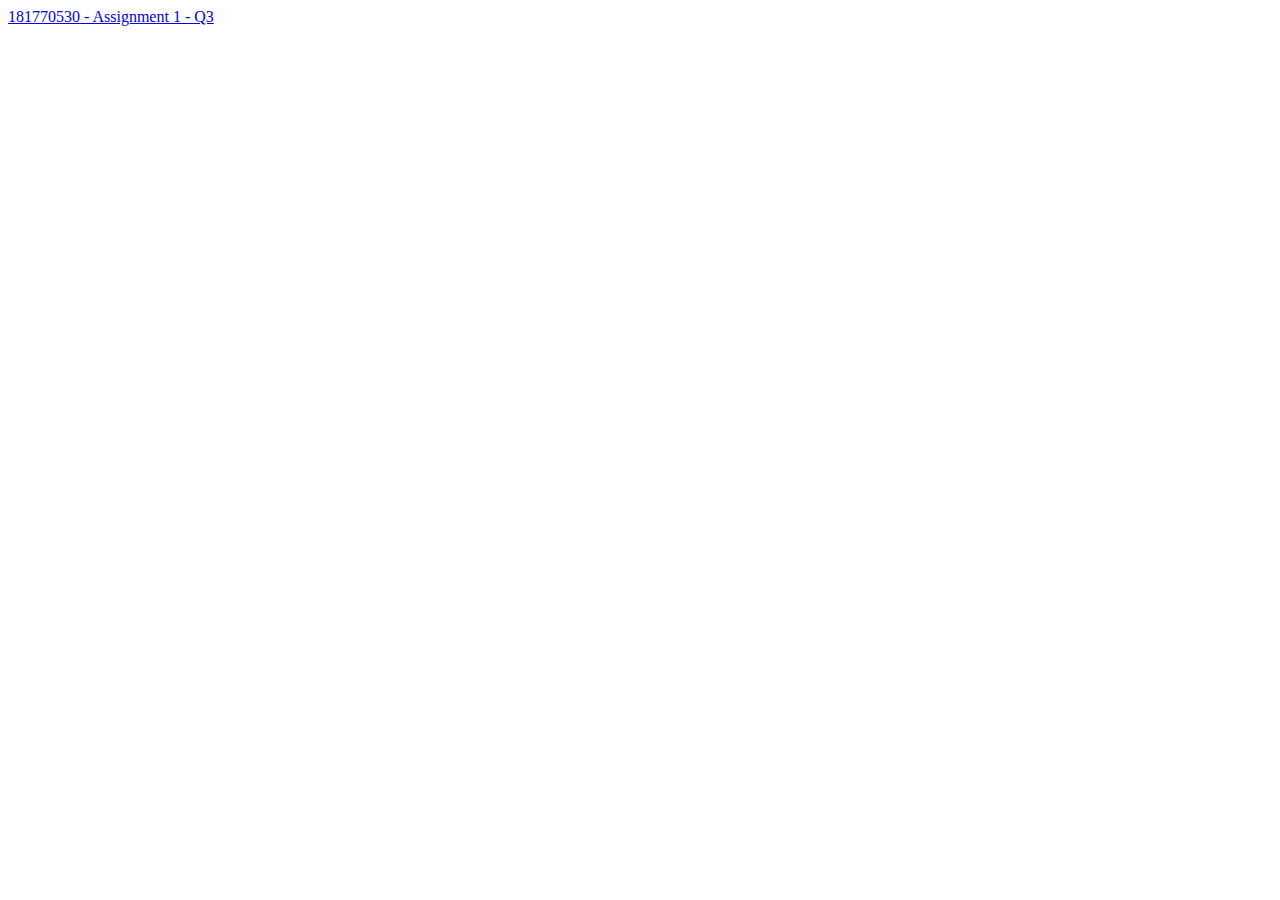
<file: 181770530_a1/q3/index.html>
<!DOCTYPE html>
<html lang="en" dir="ltr">
  <head>
    <meta charset="utf-8">
    <title>a1q3</title>
  </head>
  <body>
    <a href="https://diveintotechtoday.wordpress.com/">181770530 - Assignment 1 - Q3</a>
  </body>
</html>
</file>
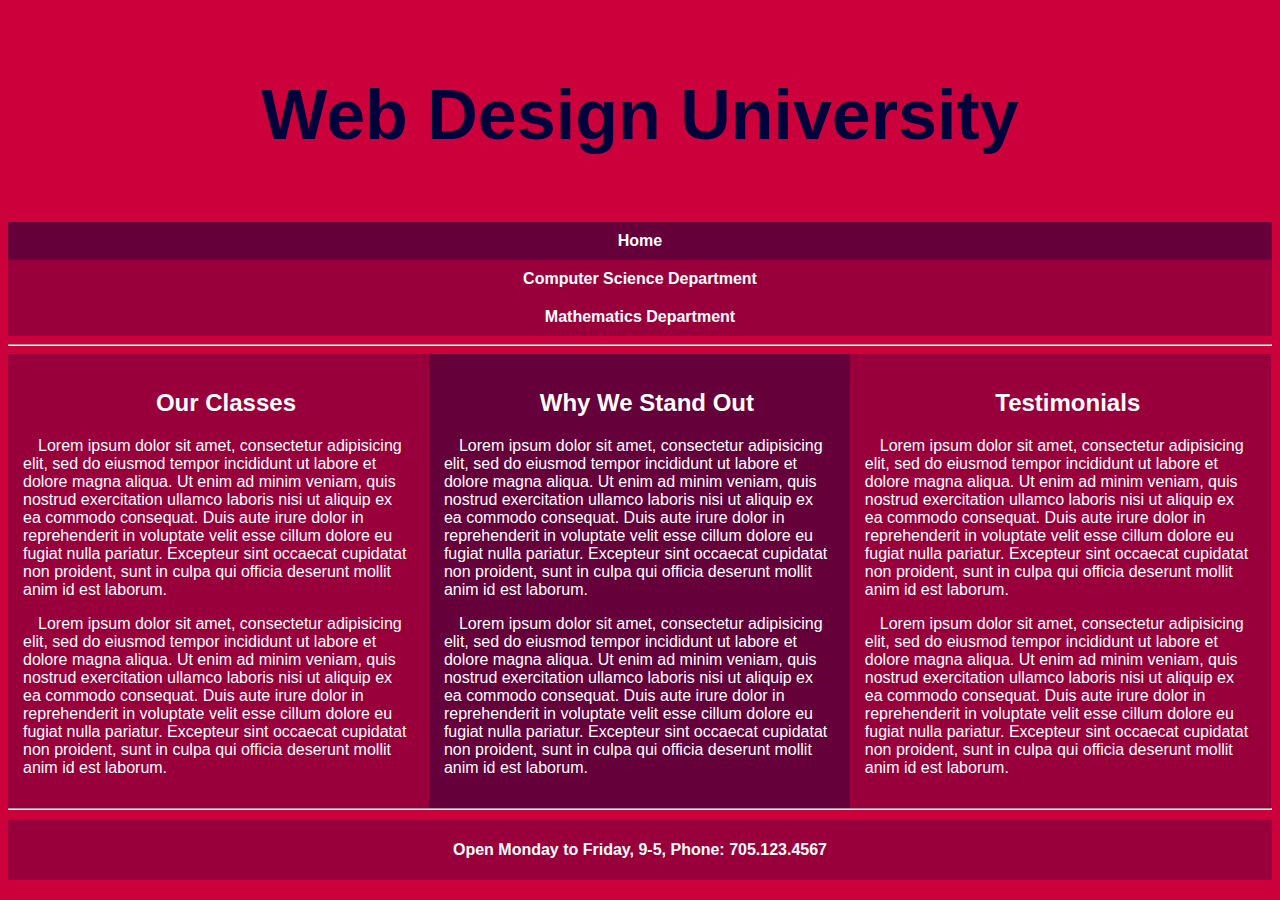
<file: 181770530_a1/q2/www/index.html>
<!DOCTYPE html>
<html lang="en" dir="ltr">
  <head>
    <meta charset="utf-8">
    <link rel="stylesheet" type="text/css" href="css/home.css">
    <link rel="icon" href="/img/favicon-16x16.png" type="image/x-icon" sizes="16x16">
    <title>Web Design University</title>
  </head>

  <body>
    <header>
      <h1>Web Design University</h1>
    </header>

    <div class="nav">
      <ul>
        <li>
          <a class="active navpage" href="/index.html"><b>Home</b></a>
        </li>
        <li>
          <a class="navpage" href="/computerscience/index.html"><b>Computer Science Department</b></a>
        </li>
        <li>
          <a class="navpage" href="/mathematics/index.html"><b>Mathematics Department</b></a>
        </li>
      </ul>
    </div>

    <hr>

    <div class="mainsection">
      <div class="left-column">
        <h2>Our Classes</h2>
        <p>Lorem ipsum dolor sit amet, consectetur adipisicing elit, sed do
          eiusmod tempor incididunt ut labore et dolore magna aliqua. Ut enim
          ad minim veniam, quis nostrud exercitation ullamco laboris nisi ut
          aliquip ex ea commodo consequat. Duis aute irure dolor in
          reprehenderit in voluptate velit esse cillum dolore eu fugiat nulla
          pariatur. Excepteur sint occaecat cupidatat non proident, sunt in
          culpa qui officia deserunt mollit anim id est laborum.</p>
        <p>Lorem ipsum dolor sit amet, consectetur adipisicing elit, sed do
          eiusmod tempor incididunt ut labore et dolore magna aliqua. Ut enim
          ad minim veniam, quis nostrud exercitation ullamco laboris nisi ut
          aliquip ex ea commodo consequat. Duis aute irure dolor in
          reprehenderit in voluptate velit esse cillum dolore eu fugiat nulla
          pariatur. Excepteur sint occaecat cupidatat non proident, sunt in
          culpa qui officia deserunt mollit anim id est laborum.</p>
      </div>

      <div class="middle-column">
        <h2>Why We Stand Out</h2>
        <p>Lorem ipsum dolor sit amet, consectetur adipisicing elit, sed do
          eiusmod tempor incididunt ut labore et dolore magna aliqua. Ut enim
          ad minim veniam, quis nostrud exercitation ullamco laboris nisi ut
          aliquip ex ea commodo consequat. Duis aute irure dolor in
          reprehenderit in voluptate velit esse cillum dolore eu fugiat nulla
          pariatur. Excepteur sint occaecat cupidatat non proident, sunt in
          culpa qui officia deserunt mollit anim id est laborum.</p>
        <p>Lorem ipsum dolor sit amet, consectetur adipisicing elit, sed do
          eiusmod tempor incididunt ut labore et dolore magna aliqua. Ut enim
          ad minim veniam, quis nostrud exercitation ullamco laboris nisi ut
          aliquip ex ea commodo consequat. Duis aute irure dolor in
          reprehenderit in voluptate velit esse cillum dolore eu fugiat nulla
          pariatur. Excepteur sint occaecat cupidatat non proident, sunt in
          culpa qui officia deserunt mollit anim id est laborum.</p>
      </div>

      <div class="right-column">
        <h2>Testimonials</h2>
        <p>Lorem ipsum dolor sit amet, consectetur adipisicing elit, sed do
          eiusmod tempor incididunt ut labore et dolore magna aliqua. Ut enim
          ad minim veniam, quis nostrud exercitation ullamco laboris nisi ut
          aliquip ex ea commodo consequat. Duis aute irure dolor in
          reprehenderit in voluptate velit esse cillum dolore eu fugiat nulla
          pariatur. Excepteur sint occaecat cupidatat non proident, sunt in
          culpa qui officia deserunt mollit anim id est laborum.</p>
        <p>Lorem ipsum dolor sit amet, consectetur adipisicing elit, sed do
          eiusmod tempor incididunt ut labore et dolore magna aliqua. Ut enim
          ad minim veniam, quis nostrud exercitation ullamco laboris nisi ut
          aliquip ex ea commodo consequat. Duis aute irure dolor in
          reprehenderit in voluptate velit esse cillum dolore eu fugiat nulla
          pariatur. Excepteur sint occaecat cupidatat non proident, sunt in
          culpa qui officia deserunt mollit anim id est laborum.</p>
      </div>
    </div>

    <hr>

    <footer>
      <p><b>Open Monday to Friday, 9-5, Phone: 705.123.4567</b></p>
    </footer>

  </body>
</html>
</file>
<file: 181770530_a1/q2/www/css/home.css>
* {
  box-sizing: border-box;
}

@import url(https://fonts.googleapis.com/css?family=Quicksand:400,700,400italic,700italic);

body {
  background-color: #cc003b;
  font-family: Quicksand, sans-serif;
  font-size: 16px;
  font-weight: normal;
  color: white;
}

header{
  text-align: center;
  padding: 20px;
  font-size: 35px;
  color: #00003b;
}

h2 {
  text-align: center;
}

nav {
	width: 100%;
	background-color: #99003b;
	text-align: center;
}

ul {
  list-style-type: none;
  margin: 0;
  padding: 0;
  background-color: #99003b;
}

.navpage {
  display: block;
  color: white;
  text-align: center;
  padding: 10px;
  text-decoration: none;
}

li a:hover {
  background-color: #66003b;
}

.active {
	background-color: #66003b;
}

.left-column {
  float: left;
  width: 33.3%;
  background-color: #99003b;
  padding: 15px;
  text-indent: 15px;
}

.left-column img {
   width: 100%;
}

.middle-column {
  float: left;
  width:33.3%;
  background-color: #66003b;
  padding: 15px;
  text-indent: 15px;
}

.middle-column img {
   width: 100%;
}

.right-column {
  float: left;
  width: 33.3%;
  background-color: #99003b;
  padding: 15px;
  text-indent: 15px;
}

.right-column img {
   width: 100%;
}

footer {
  margin-top: 10px;
  text-align: center;
  color: white;
  background-color: #99003b;
  padding: 5px;
}

/* Stack columns */
@media (max-width: 600px) {
  .left-column, .middle-column, .right-column {
    width: 100%;
    height: auto;
  }
}
</file>
